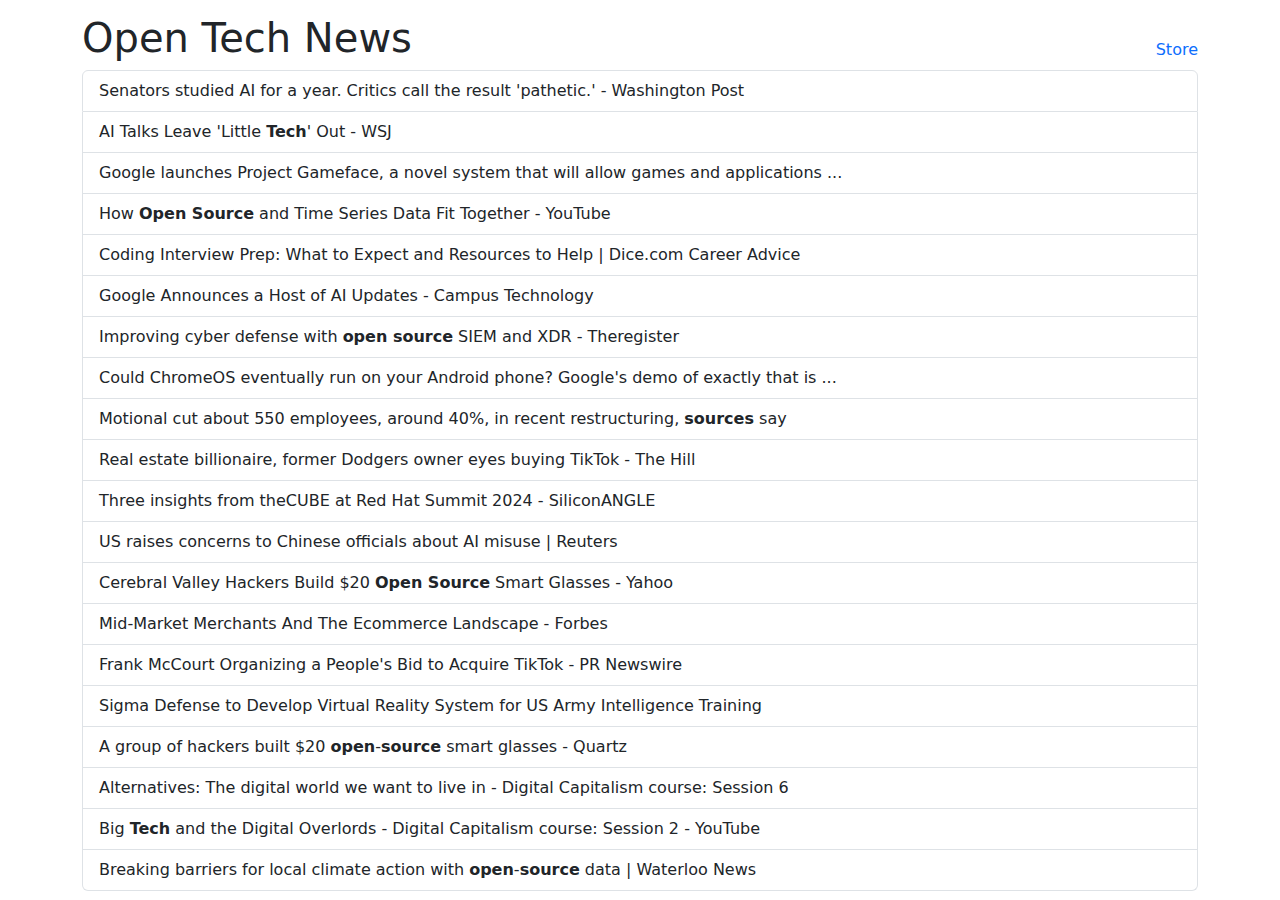
<file: _PUBLIC/index.html>
<!DOCTYPE html>
<html lang="en">
<head>
    <meta charset="UTF-8">
    <meta name="viewport" content="width=device-width, initial-scale=1.0">
    <title>Open Tech News</title>
    <link href="https://cdn.jsdelivr.net/npm/bootstrap@5.2.3/dist/css/bootstrap.min.css" rel="stylesheet">
    <link href="styles/main.css" rel="stylesheet">
</head>
<body>
    <!-- Floating button --> 
    <script src="https://static.elfsight.com/platform/platform.js" data-use-service-core defer></script>
    <div class="elfsight-app-2f74152d-a39e-4841-bc40-d968690b9dea" data-elfsight-app-lazy></div>

    <div class="container">
        
    <div class="container container-custom">
        <h1 class="bottom-left">Open Tech News</h1>
        <a href="https://store.opentech.news/" class="bottom-right">Store</a>
    </div>
        

    <div class="list-group">
    
    
        <a href="https://www.washingtonpost.com/technology/2024/05/15/congress-ai-road-map-regulation-schumer/" class="list-group-item list-group-item-action">Senators studied AI for a year. Critics call the result 'pathetic.' - Washington Post</a>

        
        <a href="https://www.wsj.com/articles/ai-talks-leave-little-tech-out-homeland-security-adversaries-open-source-board-46e3232d?mod=hp_opin_pos_4" class="list-group-item list-group-item-action">AI Talks Leave 'Little <b>Tech</b>' Out - WSJ</a>

        
        <a href="https://www.marca.com/en/technology/2024/05/15/6644fa6022601d18608b45f7.html" class="list-group-item list-group-item-action">Google launches Project Gameface, a novel system that will allow games and applications ...</a>

        
        <a href="https://www.youtube.com/watch?v=CVAjdLFG7Vo" class="list-group-item list-group-item-action">How <b>Open Source</b> and Time Series Data Fit Together - YouTube</a>

        
        <a href="https://www.dice.com/career-advice/coding-interview-prep-what-to-expect-and-resources-to-help" class="list-group-item list-group-item-action">Coding Interview Prep: What to Expect and Resources to Help | Dice.com Career Advice</a>

        
        <a href="https://campustechnology.com/Articles/2024/05/15/Google-Announces-a-Host-of-AI-Updates.aspx" class="list-group-item list-group-item-action">Google Announces a Host of AI Updates - Campus Technology</a>

        
        <a href="https://www.theregister.com/2024/05/15/improving_cyber_defense_with_open/" class="list-group-item list-group-item-action">Improving cyber defense with <b>open source</b> SIEM and XDR - Theregister</a>

        
        <a href="https://www.techradar.com/computing/software/could-chromeos-eventually-run-on-your-android-phone-googles-demo-of-exactly-that-is-an-exciting-hint-for-the-future" class="list-group-item list-group-item-action">Could ChromeOS eventually run on your Android phone? Google's demo of exactly that is ...</a>

        
        <a href="https://techcrunch.com/2024/05/14/motional-cut-about-550-employees-around-40-in-recent-restructuring-sources-say/" class="list-group-item list-group-item-action">Motional cut about 550 employees, around 40%, in recent restructuring, <b>sources</b> say</a>

        
        <a href="https://thehill.com/policy/technology/4665518-real-estate-billionaire-former-dodgers-owner-eyes-buying-tiktok/" class="list-group-item list-group-item-action">Real estate billionaire, former Dodgers owner eyes buying TikTok - The Hill</a>

        
        <a href="https://siliconangle.com/2024/05/15/three-insights-from-thecube-analysic-red-hat-summit-rhsummit/" class="list-group-item list-group-item-action">Three insights from theCUBE at Red Hat Summit 2024 - SiliconANGLE</a>

        
        <a href="https://www.reuters.com/technology/us-china-hold-ai-risk-safety-talks-white-house-says-2024-05-15/" class="list-group-item list-group-item-action">US raises concerns to Chinese officials about AI misuse | Reuters</a>

        
        <a href="https://www.yahoo.com/tech/cerebral-valley-hackers-build-20-135000631.html" class="list-group-item list-group-item-action">Cerebral Valley Hackers Build $20 <b>Open Source</b> Smart Glasses - Yahoo</a>

        
        <a href="https://www.forbes.com/sites/kaleighmoore/2024/05/15/mid-market-merchants-and-the-ecommerce-landscape/" class="list-group-item list-group-item-action">Mid-Market Merchants And The Ecommerce Landscape - Forbes</a>

        
        <a href="https://www.prnewswire.com/news-releases/frank-mccourt-organizing-a-peoples-bid-to-acquire-tiktok-302145704.html" class="list-group-item list-group-item-action">Frank McCourt Organizing a People's Bid to Acquire TikTok - PR Newswire</a>

        
        <a href="https://www.thedefensepost.com/2024/05/15/us-virtual-reality-intelligence-training/" class="list-group-item list-group-item-action">Sigma Defense to Develop Virtual Reality System for US Army Intelligence Training</a>

        
        <a href="https://qz.com/a-group-of-hackers-built-20-open-source-smart-glasses-1851478685" class="list-group-item list-group-item-action">A group of hackers built $20 <b>open</b>-<b>source</b> smart glasses - Quartz</a>

        
        <a href="https://www.youtube.com/watch?v=H3DVZd2yft0" class="list-group-item list-group-item-action">Alternatives: The digital world we want to live in - Digital Capitalism course: Session 6</a>

        
        <a href="https://www.youtube.com/watch?v=oHAhMYbTjdY" class="list-group-item list-group-item-action">Big <b>Tech</b> and the Digital Overlords - Digital Capitalism course: Session 2 - YouTube</a>

        
        <a href="https://uwaterloo.ca/news/breaking-barriers-local-climate-action-open-source-data" class="list-group-item list-group-item-action">Breaking barriers for local climate action with <b>open</b>-<b>source</b> data | Waterloo News</a>

        
    </div> <!-- /list-group -->
    </div> <!-- /container -->



    <!-- Bootstrap Style Code -->
    <script src="https://cdn.jsdelivr.net/npm/bootstrap@5.2.3/dist/js/bootstrap.bundle.min.js" integrity="sha384-kenU1KFdBIe4zVF0s0G1M5b4hcpxyD9F7jL+jjXkk+Q2h455rYXK/7HAuoJl+0I4" crossorigin="anonymous"></script>

    </body>
    </html>
</file>
<file: _PUBLIC/styles/main.css>
.container-custom {
    height: 70px; /* Adjust height as needed */
    position: relative;
}
.bottom-left {
    position: absolute;
    left: 0;
    bottom: 0;
}
.bottom-right {
    position: absolute;
    right: 0;
    bottom: 0;
    margin-bottom: .5rem;
}

a.bottom-right  {
    text-decoration: none;
}
</file>
